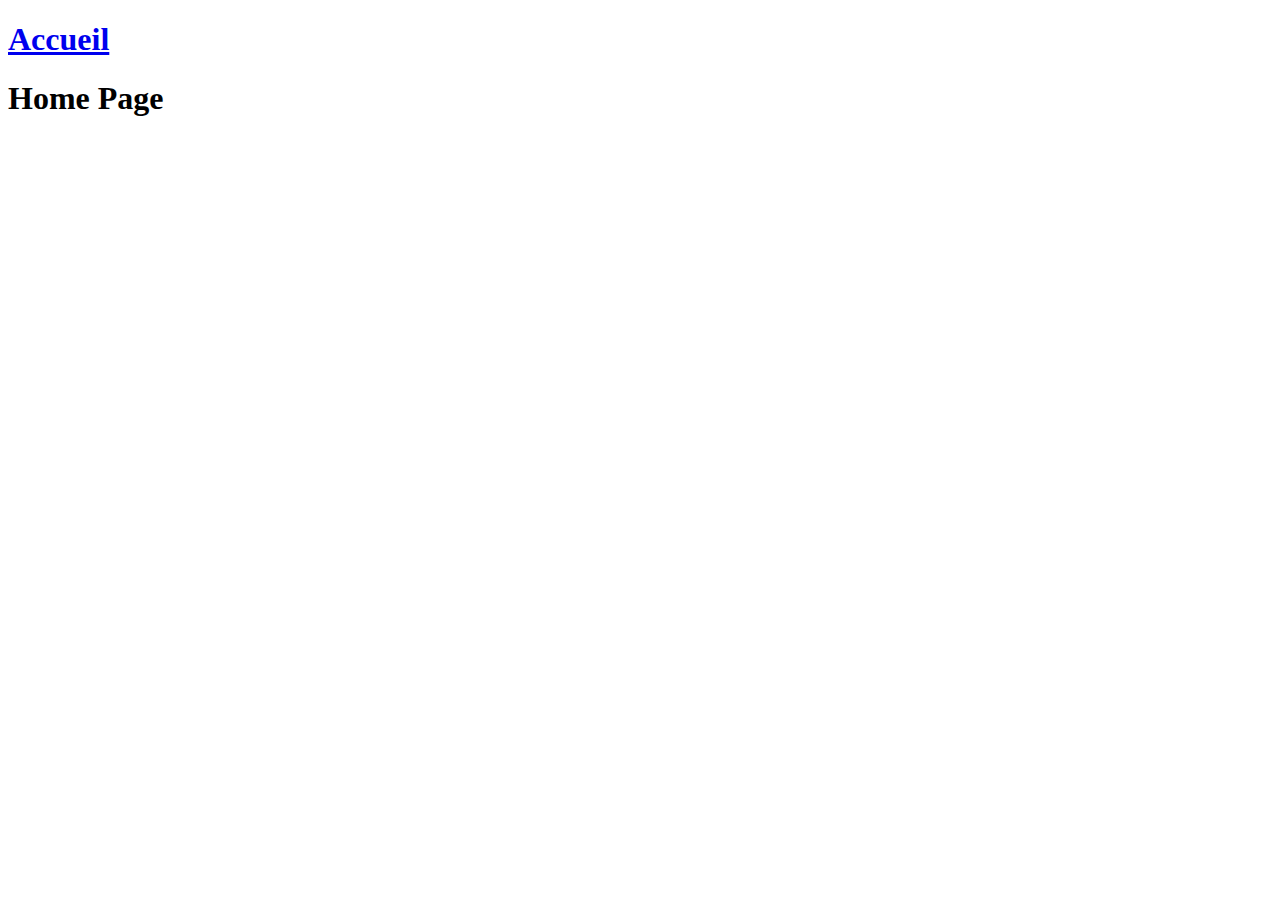
<file: index2.html>
<!DOCTYPE html>
<html lang="en">
<head>
    <meta charset="UTF-8">
    <meta name="viewport" content="width=device-width, initial-scale=1.0">
    <title>Document</title>
</head>
<body>
    <h1 ><a href="fr/index.html">Accueil</a></h1>
    <h1><a href="en/index.html"></a>Home Page</h1>

</body>
</html>
</file>
